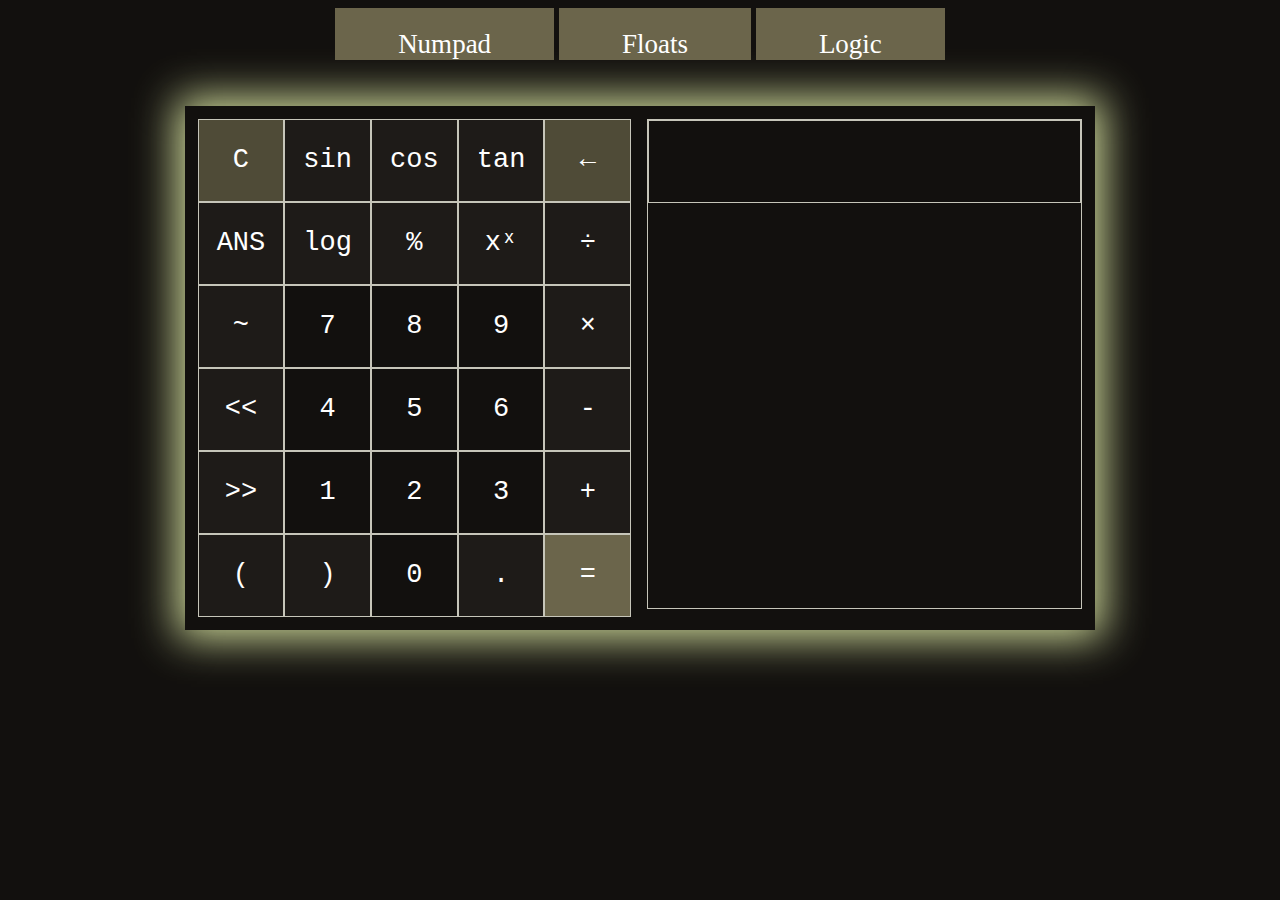
<file: index.html>
<!DOCTYPE html>
<html lang="en-US">
    <head>

        <meta charset="UTF-8">
        <meta name="description" content="quick reference utilities for programmers">
        <meta name="keywords" content="Data Representation, Floats, IEEE-754, Logic, Code, Coding, Programming, Bits, Bytes">
        <meta name="author" content="Zane Kissel">
        
        <title>Numad &lt;CR&gt;</title>
        <link rel="stylesheet" type="text/css" href="styles/main.css">
        <link rel="stylesheet" type="text/css" href="styles/numpad.css">
        <script defer src="numpad.js"></script>

    </head>
    <body>

        <div class="navbar">
            <br>
            <a href="index.html">Numpad</a>
            <a href="float.html">Floats</a>
            <a href="logic.html">Logic</a>
        </div>

        <br>

        <section>
            <div class="numpad">
                
                <div class="buttons">
                    
                    <div class="func">C</div>
                    <div class="operand">sin</div>
                    <div class="operand">cos</div>
                    <div class="operand">tan</div>
                    <div class="func">&larr;</div>
                    
                    <div class="operand">ANS</div>
                    <div class="operand">log</div>
                    <div class="operand">%</div>
                    <div class="operand">xˣ</div>
                    <div class="operand">÷</div>
                    
        
                    <div class="operand">~</div>
                    <div class="button">7</div>
                    <div class="button">8</div>
                    <div class="button">9</div>
                    <div class="operand">×</div>
                    
                    <div class="operand">&lt;&lt;</div>
                    <div class="button">4</div>
                    <div class="button">5</div>
                    <div class="button">6</div>
                    <div class="operand">-</div>

                    <div class="operand">&gt;&gt;</div>
                    <div class="button">1</div>
                    <div class="button">2</div>
                    <div class="button">3</div>
                    <div class="operand">+</div>
                    
                    <div class="operand">(</div>
                    <div class="operand">)</div>
                    <div class="button">0</div>
                    <div class="operand">.</div>
                    <div id="equal" class="button">=</div>
                </div>

                <div class="output">
                    <div id="display"></div>
                    <div id="history"></div>
                </div>

                </div>
            </div>
        </section>


    </body>
</html>
</file>
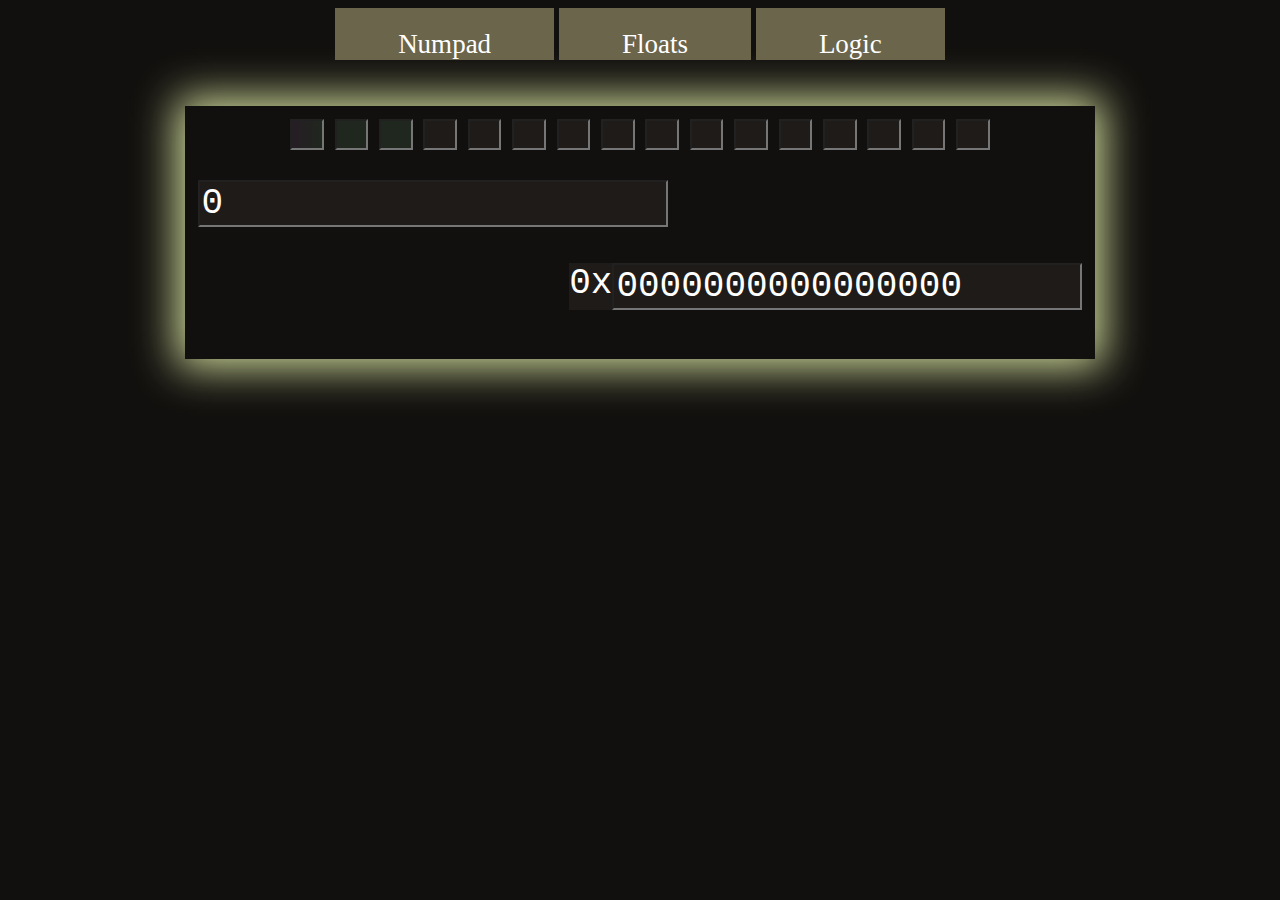
<file: float.html>
<!DOCTYPE html>
<html lang="en-US">
    <head>

        <meta charset="UTF-8">
        <meta name="description" content="quick reference utilities for programmers">
        <meta name="keywords" content="Data Representation, Floats, IEEE-754, Logic, Code, Coding, Programming, Bits, Bytes">
        <meta name="author" content="Zane Kissel">
        
        <title>Floats &lt;CR&gt;</title>
        <link rel="stylesheet" type="text/css" href="styles/main.css">
        <link rel="stylesheet" type="text/css" href="styles/float.css">
        <script defer src="float.js"></script>

    </head>
    <body>

        <div class="navbar">
            <br>
            <a href="index.html">Numpad</a>
            <a href="float.html">Floats</a>
            <a href="logic.html">Logic</a>
        </div>
        
        <br>

        <section>
            <div class="floats">
                <div class="bitfield">
                    <input class="sig" maxlength="1" onkeydown="return /[0-9a-fA-f]/.test(event.key)">
                    <input class="exp" maxlength="1" onkeydown="return /[0-9a-fA-f]/.test(event.key)">
                    <input class="exp" maxlength="1" onkeydown="return /[0-9a-fA-f]/.test(event.key)">
                    <input class="hex" maxlength="1" onkeydown="return /[0-9a-fA-f]/.test(event.key)">

                    <input class="hex" maxlength="1" onkeydown="return /[0-9a-fA-f]/.test(event.key)">
                    <input class="hex" maxlength="1" onkeydown="return /[0-9a-fA-f]/.test(event.key)">
                    <input class="hex" maxlength="1" onkeydown="return /[0-9a-fA-f]/.test(event.key)">
                    <input class="hex" maxlength="1" onkeydown="return /[0-9a-fA-f]/.test(event.key)">

                    <input class="hex" maxlength="1" onkeydown="return /[0-9a-fA-f]/.test(event.key)">
                    <input class="hex" maxlength="1" onkeydown="return /[0-9a-fA-f]/.test(event.key)">
                    <input class="hex" maxlength="1" onkeydown="return /[0-9a-fA-f]/.test(event.key)">
                    <input class="hex" maxlength="1" onkeydown="return /[0-9a-fA-f]/.test(event.key)">

                    <input class="hex" maxlength="1" onkeydown="return /[0-9a-fA-f]/.test(event.key)">
                    <input class="hex" maxlength="1" onkeydown="return /[0-9a-fA-f]/.test(event.key)">
                    <input class="hex" maxlength="1" onkeydown="return /[0-9a-fA-f]/.test(event.key)">
                    <input class="hex" maxlength="1" onkeydown="return /[0-9a-fA-f]/.test(event.key)">
                </div>

                <br>

                <div class="output">
                    <div>
                        <input id="decimal">
                    </div>

                    <div class="hexpre">
                        <p>0x<input id="hexadecimal" maxlength="18" onkeydown="return /[0-9a-fA-f]/.test(event.key)"></p>
                    </div>
                </div>
            </div>
        </section>



    </body>
</html>
</file>
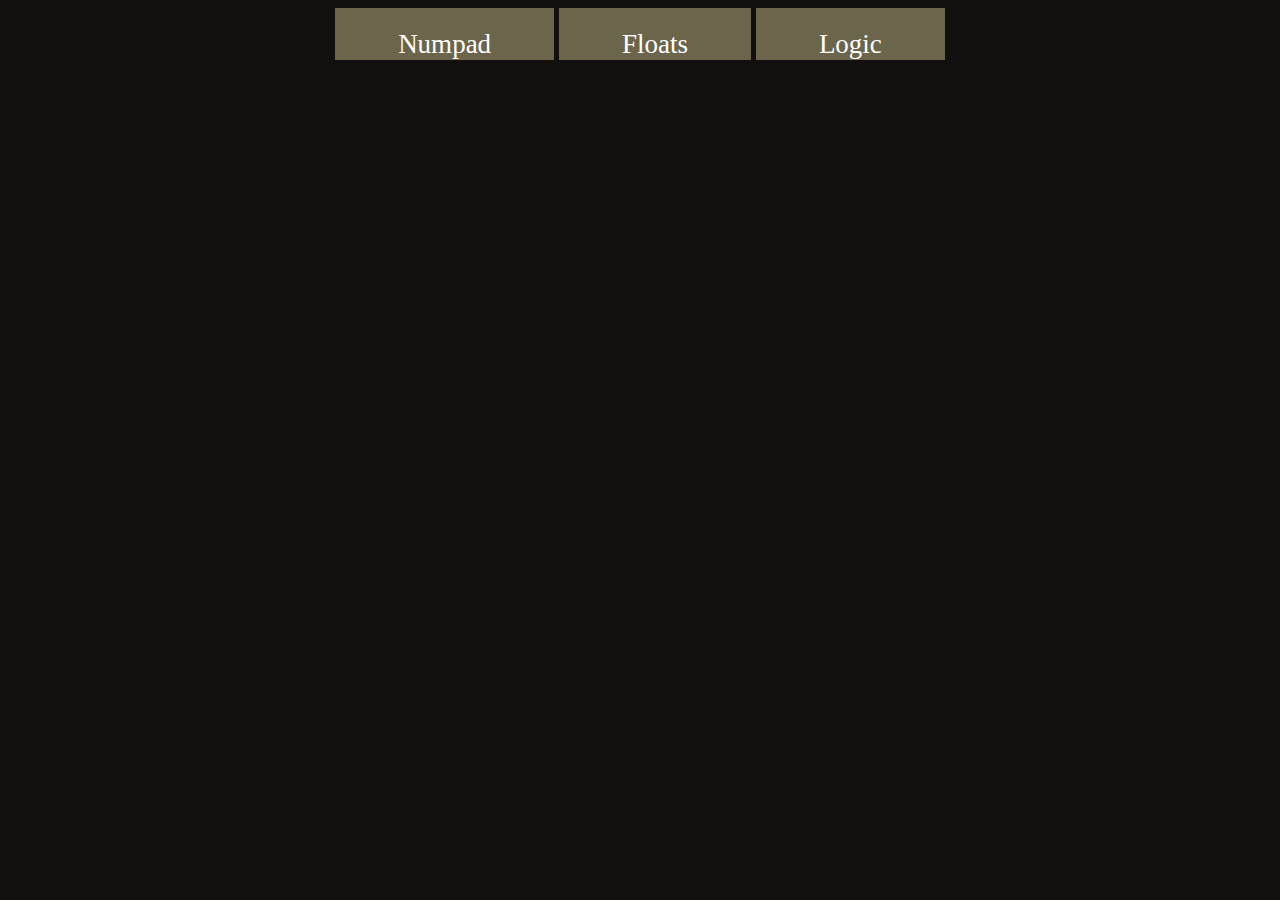
<file: logic.html>
<!DOCTYPE html>
<html lang="en-US">
    <head>

        <meta charset="UTF-8">
        <meta name="description" content="quick reference utilities for programmers">
        <meta name="keywords" content="Data Representation, Floats, IEEE-754, Logic, Code, Coding, Programming, Bits, Bytes">
        <meta name="author" content="Zane Kissel">
        
        <title>Logic &lt;CR&gt;</title>
        <link rel="stylesheet" type="text/css" href="styles/main.css">

    </head>
    <body>

        <div class="navbar">
            <br>
            <a href="index.html">Numpad</a>
            <a href="float.html">Floats</a>
            <a href="logic.html">Logic</a>
        </div>

        


    </body>
</html>
</file>
<file: styles/main.css>
:root {
    --bg: #12100E;
    --navbar: #6B654B;
    --navbar2: #D4DF9E;
    --lining: #C6C5B9;
    --hover: #1E1B18;
    --func: #4f4b37;
}

* {
    color: white;
    background-color: var(--bg);
    font-family: var(--lucida);
    font-size: 18px;
    text-decoration: none;
    scrollbar-color: var(--func) var(--hover);
}

.navbar {
    overflow: hidden;
    width: 100%;
    text-align: center;
}

.navbar a {
    text-align: center;
    padding: 5%;
    margin: 10% 0;
    background-color: var(--navbar);
    font-size: 150%;
}

.navbar a:hover {
    background-color: var(--navbar2);
    color: #000;
}
</file>
<file: styles/numpad.css>
@import 'main.css';

.numpad {
    font-size: 150%;
    font-family: 'Courier New', Courier, monospace;
    max-width: 70%;
    margin: 2% auto;
    box-shadow: 0 0 40px 8px var(--navbar2);
    overflow: hidden;
    padding: 1%;
}

.buttons {
    float: left;
    min-width: 49%;
    
    display: grid;
    grid-template-columns: repeat(5, 1fr);
}

.button {
    border: .5px solid var(--lining);
    line-height: 9vh;
    text-align: center;
    font-size: 150%;
    cursor: pointer;
}

.output {
    float: right;
    min-width: 49%;
    text-align: right;

    border: 1px solid var(--lining);
}

#display {
    height: 9vh;
    
    padding-right: 1%;
    line-height: 9vh;
    font-size: 170%;
    border: 1px solid var(--lining);
}

#history {
    height: 45vh;
    line-height: 4vh;
    font-size: 170%;
    overflow: auto;
    padding-right: 1%;
}




.operand {
    background-color: var(--hover);
    border: .5px solid var(--lining);
    line-height: 9vh;
    text-align: center;
    font-size: 150%;
    cursor: pointer;
}

.func {
    background-color: var(--func);
    border: .5px solid var(--lining);
    line-height: 9vh;
    text-align: center;
    font-size: 150%;
    cursor: pointer;
}

.operand:hover {
    background-color: var(--bg);
    transition: .3s ease-in-out;
}

.button:hover {
    background-color: var(--hover);
    transition: .3s ease-in-out;
}

.func:hover {
    background-color: var(--navbar);
    transition: .3s ease-in-out;
}

#equal {
    background-color: var(--navbar);
}
</file>
<file: styles/float.css>
@import 'main.css';

:root {
    --exp: #20271E;
    --sig: #261D25;
}

.floats {
    font-size: 150%;
    font-family: 'Courier New', Courier, monospace;
    max-width: 70%;
    margin: 2% auto;
    box-shadow: 0 0 40px 8px var(--navbar2);
    overflow: hidden;
    padding: 1%;
}

.bitfield {
    text-align: center;
}

.sig {
    max-width: 2vw;
    max-height: 2vw;
    text-align: center;
    font-size: 200%;
    background-image: linear-gradient(to right, var(--sig) , var(--exp));
}

.exp {
    max-width: 2vw;
    max-height: 2vw;
    text-align: center;
    font-size: 200%;
    background-color: var(--exp);
}

.hex {
    max-width: 2vw;
    max-height: 2vw;
    text-align: center;
    font-size: 200%;
    background-color: var(--hover);
}

.output {
    text-align: center;
    margin: 0 auto;
}

#decimal {
    background-color: var(--hover);
    font-size: 200%;
    float: left;
    max-width: 100%;
    min-width: 40%;
}

.hexpre p {
    background-color: var(--hover);
    font-size: 200%;
    float: right;
    
}

#hexadecimal {
    background-color: var(--hover);
    font-size: 100%;
    float: right;
    max-width: 38%;
    min-width: fit-content;
}
</file>
